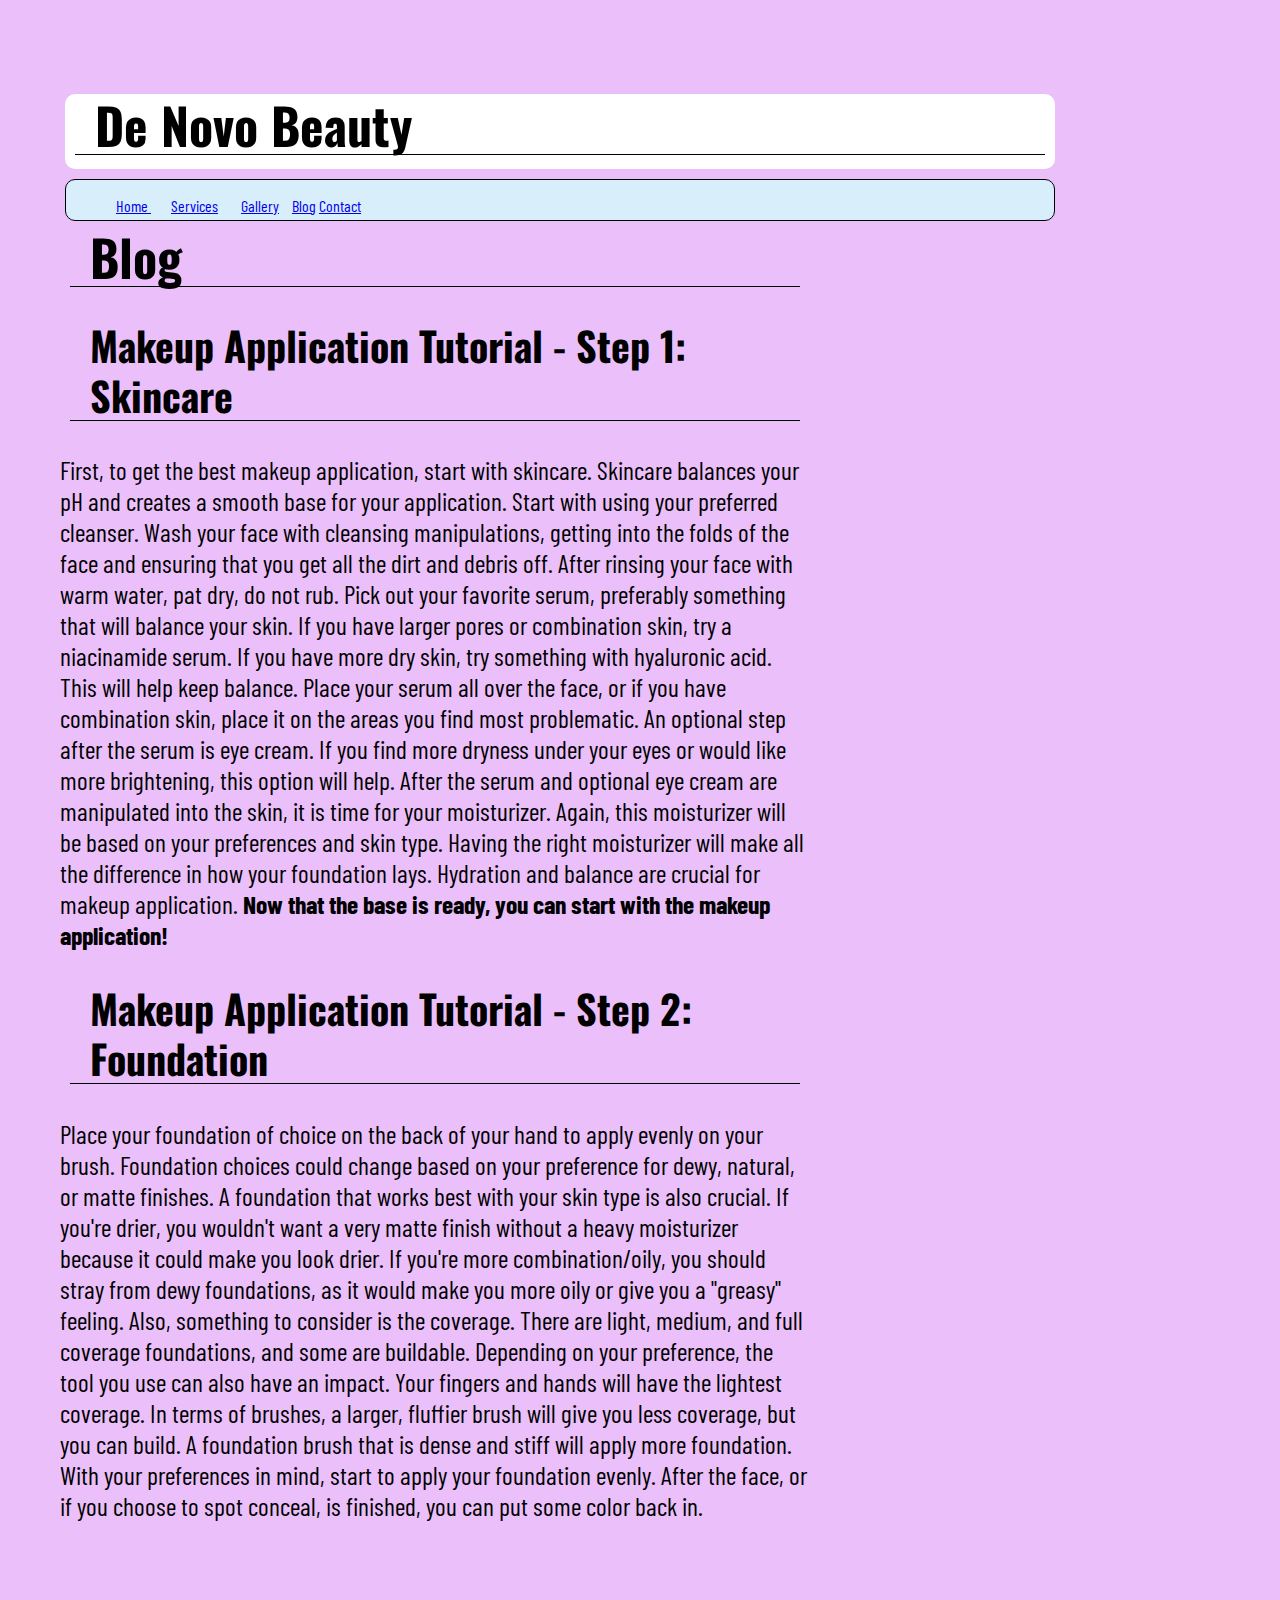
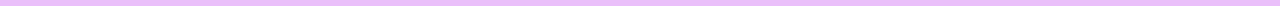
<file: blog.html>
<!doctype html>
<html>
<meta http-equiv="Content-Type" content="text/html; charset=utf-8" />
<title>Blog</title>
<link href="denovobeauty.css" rel="stylesheet" type="text/css">
<link rel="preconnect" href="https://fonts.googleapis.com">
<link rel="preconnect" href="https://fonts.gstatic.com" crossorigin>
<link href="https://fonts.googleapis.com/css2?family=Barlow+Condensed:ital,wght@0,100;0,200;0,300;0,400;0,500;0,600;0,700;0,800;0,900;1,100;1,200;1,300;1,400;1,500;1,600;1,700;1,800;1,900&family=Oswald:wght@200..700&display=swap" rel="stylesheet">
	
<link rel="preconnect" href="https://fonts.googleapis.com">
<link rel="preconnect" href="https://fonts.gstatic.com" crossorigin>
<link href="https://fonts.googleapis.com/css2?family=Barlow+Condensed:ital,wght@0,100;0,200;0,300;0,400;0,500;0,600;0,700;0,800;0,900;1,100;1,200;1,300;1,400;1,500;1,600;1,700;1,800;1,900&display=swap" rel="stylesheet">
<head>
	<meta name="viewport" content="width=device-width, initial-scale=1.0">
	<title> De Novo Beauty - Denver Makeup Artist - Blog</title>
	<meta name="description=" content="De Novo Beauty is on top of all trends in makeup and beauty. From makeup applications, recent trends, and tutorials, we have all the information in one place for easy reading.">
	</head>

<body>
	
<div id="wrapper">
        <div id="headerwrap">
        <div id="header">
			<home> <header> <h1> De Novo Beauty </h1> </header> </home>
			</div>
			</div>
			</div>
        <div id="navigationwrap">
        <div id="navigation">
			
            <p><ul>
			
                <li1><a href="index.html"> Home </a></li1>
                <li1><a href="services.html">Services</a></li1>
                <li1><a href="gallery.html"> Gallery</a></li1>
			 	<lil> <a href= "blog.html">Blog</a></lil>
                <lil> <a href="contact.html"> Contact </a></lil>
				
			</ul> </p>
		</div>
        </div>

<h1> Blog </h1>
	<h2> Makeup Application Tutorial - Step 1: Skincare </h2>
<p style="font-size:2vw;"> 
	First, to get the best makeup application, start with skincare. Skincare balances your pH and creates a smooth base for your application. Start with using your preferred cleanser. Wash your face with cleansing manipulations, getting into the folds of the face and ensuring that you get all the dirt and debris off. After rinsing your face with warm water, pat dry, do not rub. Pick out your favorite serum, preferably something that will balance your skin. If you have larger pores or combination skin, try a niacinamide serum. If you have more dry skin, try something with hyaluronic acid. This will help keep balance. Place your serum all over the face, or if you have combination skin, place it on the areas you find most problematic. An optional step after the serum is eye cream. If you find more dryness under your eyes or would like more brightening, this option will help. After the serum and optional eye cream are manipulated into the skin, it is time for your moisturizer. Again, this moisturizer will be based on your preferences and skin type. Having the right moisturizer will make all the difference in how your foundation lays. Hydration and balance are crucial for makeup application. 
	<strong>Now that the base is ready, you can start with the makeup application!</strong></p>
<h2> Makeup Application Tutorial - Step 2: Foundation </h2>
<p style="font-size:2vw;">
	Place your foundation of choice on the back of your hand to apply evenly on your brush. Foundation choices could change based on your preference for dewy, natural, or matte finishes. A foundation that works best with your skin type is also crucial. If you're drier, you wouldn't want a very matte finish without a heavy moisturizer because it could make you look drier. If you're more combination/oily, you should stray from dewy foundations, as it would make you more oily or give you a "greasy" feeling. Also, something to consider is the coverage. There are light, medium, and full coverage foundations, and some are buildable. Depending on your preference, the tool you use can also have an impact. Your fingers and hands will have the lightest coverage. In terms of brushes, a larger, fluffier brush will give you less coverage, but you can build. A foundation brush that is dense and stiff will apply more foundation. With your preferences in mind, start to apply your foundation evenly. After the face, or if you choose to spot conceal, is finished, you can put some color back in. </p>

</body>
</html>
</file>
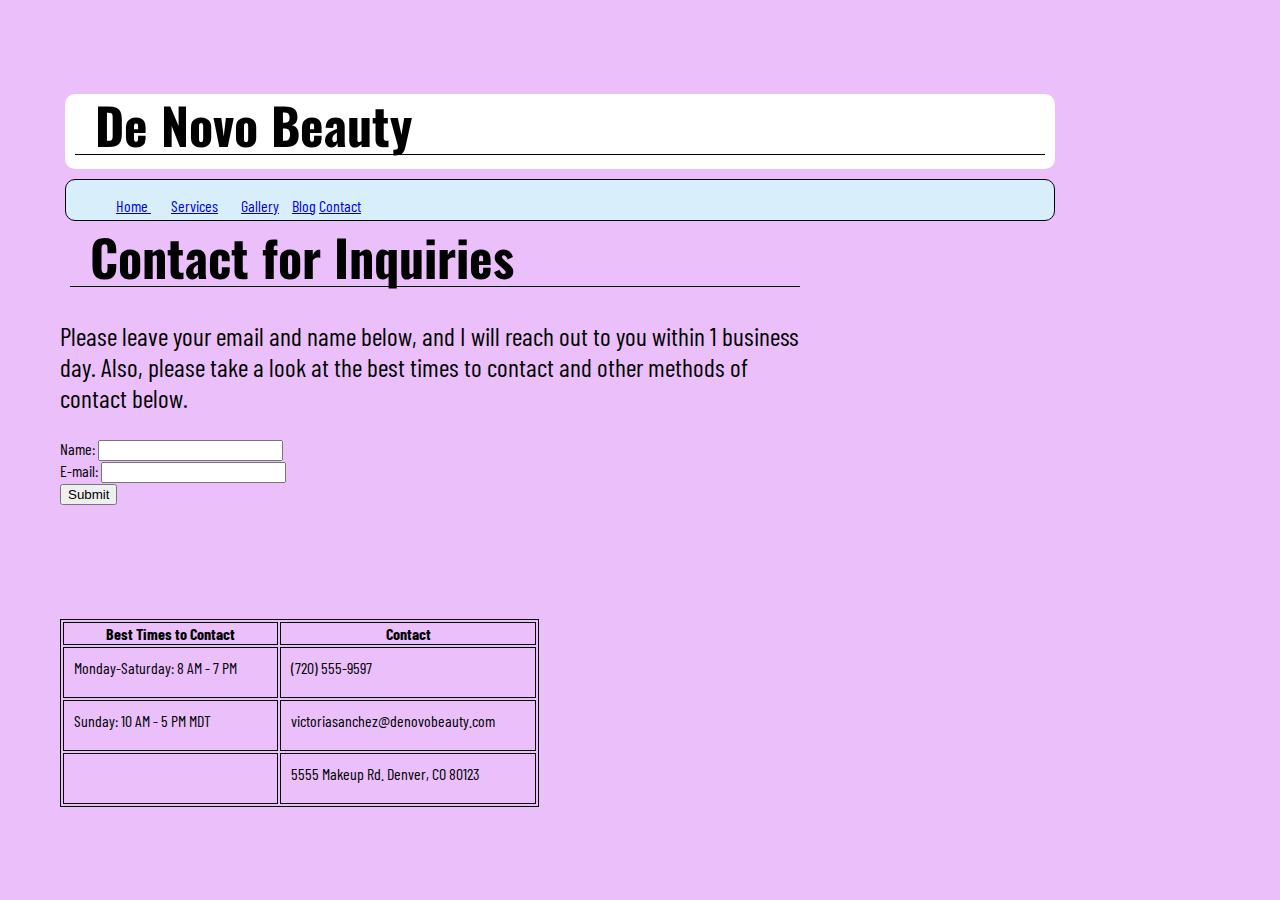
<file: contact.html>
<!doctype html>
<html lang="en">
<meta http-equiv="Content-Type" content="text/html; charset=utf-8" />
<title>Contact</title>
<link href="denovobeauty.css" rel="stylesheet" type="text/css">
<link rel="preconnect" href="https://fonts.googleapis.com">
<link rel="preconnect" href="https://fonts.gstatic.com" crossorigin>
<link href="https://fonts.googleapis.com/css2?family=Barlow+Condensed:ital,wght@0,100;0,200;0,300;0,400;0,500;0,600;0,700;0,800;0,900;1,100;1,200;1,300;1,400;1,500;1,600;1,700;1,800;1,900&family=Oswald:wght@200..700&display=swap" rel="stylesheet">
	
<link rel="preconnect" href="https://fonts.googleapis.com">
<link rel="preconnect" href="https://fonts.gstatic.com" crossorigin>
<link href="https://fonts.googleapis.com/css2?family=Barlow+Condensed:ital,wght@0,100;0,200;0,300;0,400;0,500;0,600;0,700;0,800;0,900;1,100;1,200;1,300;1,400;1,500;1,600;1,700;1,800;1,900&display=swap" rel="stylesheet">
	
<head>
		<meta name="viewport" content="width=device-width, initial-scale=1.0">
		<title> De Novo Beauty - Denver Makeup Artist - Contact</title>
	<meta name="description=" content="Contact De Novo Beauty - Denver Makeup Artist to book your makeup apppointment today. We respond within the same day of inquiry. We look forward to meeting you!">
	</head>
<body>
<div id="wrapper">
        <div id="headerwrap">
        <div id="header">
			<home> <header> <h1> De Novo Beauty </h1> </header> </home>
			</div>
			</div>
			</div>
        <div id="navigationwrap">
        <div id="navigation">
			
            <p><ul>
			
                <li1><a href="index.html"> Home </a></li1>
                <li1><a href="services.html">Services</a></li1>
                <li1><a href="gallery.html"> Gallery</a></li1>
			 	<lil> <a href= "blog.html">Blog</a></lil>
                <lil> <a href="contact.html"> Contact </a></lil>
				
			</ul> </p>
		</div>
        </div>

	<h1> Contact for Inquiries</h1>
	<p style="font-size:2vw;"> Please leave your email and name below, and I will reach out to you within 1 business day. Also, please take a look at the best times to contact and other methods of contact below.</p>
	<form action="welcome.php" method="POST">
Name: <input type="text" name="name"><br>
E-mail: <input type="text" name="email"><br>
<input type="submit">
</form>
	<table>
  <tr>
    <th>Best Times to Contact</th><br>
    <th>Contact</th> 
  </tr>
  <tr>
    <td>Monday-Saturday: 8 AM - 7 PM</td> <br>
    <td>(720) 555-9597</td>
  </tr>
  <tr>
    <td>Sunday: 10 AM - 5 PM MDT</td><br><br>
	  <td>victoriasanchez@denovobeauty.com</td> </tr>
	<tr>
    <td></td><br><br>
    <td>5555 Makeup Rd. Denver, CO 80123</td> 
  </tr>
</table>
</body>
</html>
</file>
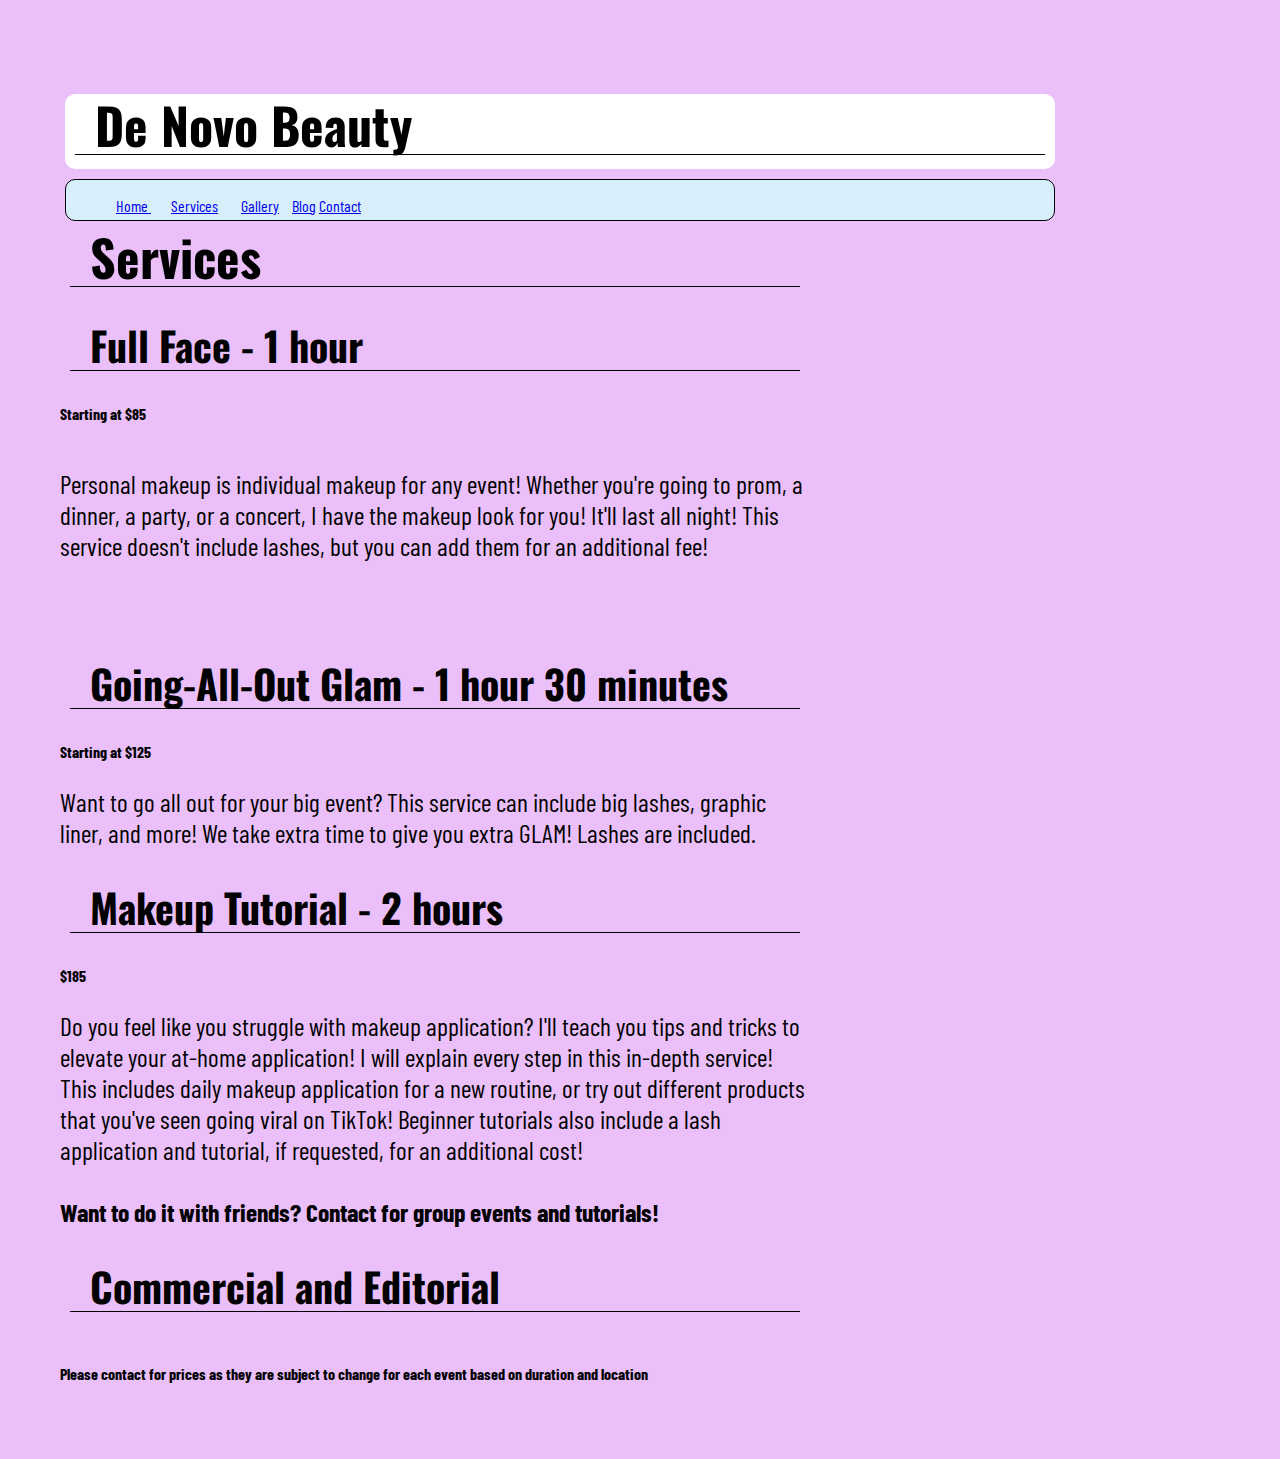
<file: services.html>
<!doctype html>
<html lang="en">
<meta http-equiv="Content-Type" content="text/html; charset=utf-8" />

<title>Services</title>
<link href="denovobeauty.css" rel="stylesheet" type="text/css">
	<link rel="preconnect" href="https://fonts.googleapis.com">
<link rel="preconnect" href="https://fonts.gstatic.com" crossorigin>
<link href="https://fonts.googleapis.com/css2?family=Barlow+Condensed:ital,wght@0,100;0,200;0,300;0,400;0,500;0,600;0,700;0,800;0,900;1,100;1,200;1,300;1,400;1,500;1,600;1,700;1,800;1,900&family=Oswald:wght@200..700&display=swap" rel="stylesheet">
	
<link rel="preconnect" href="https://fonts.googleapis.com">
<link rel="preconnect" href="https://fonts.gstatic.com" crossorigin>
<link href="https://fonts.googleapis.com/css2?family=Barlow+Condensed:ital,wght@0,100;0,200;0,300;0,400;0,500;0,600;0,700;0,800;0,900;1,100;1,200;1,300;1,400;1,500;1,600;1,700;1,800;1,900&display=swap" rel="stylesheet">
<head>
	<meta name="viewport" content="width=device-width, initial-scale=1.0">
	<title> De Novo Beauty - Denver Makeup Artist - Services</title>
	<meta name="description=" content="De Novo Beauty offers makeup services in Denver, Colorado that range from bridal, commercial, and personal events. Take a look at our list of services. ">
	
	
</head>
	<body>
<div id="wrapper">
        <div id="headerwrap">
        <div id="header">
<header> <h1>De Novo Beauty</h1> </header>
			</div>
			</div>
			</div>
        <div id="navigationwrap">
        <div id="navigation">
			
            <p> <ul>
                  <li1><a href="index.html"> Home </a></li1>
                <li1><a href="services.html">Services</a></li1>
                <li1><a href="gallery.html"> Gallery</a></li1>
			 	<lil> <a href= "blog.html">Blog</a></lil>
                <lil> <a href="contact.html"> Contact </a></lil>
				</ul> </p>
		</div>
        </div>

	<h1> Services </h1>
	<h2> Full Face - 1 hour </h2>
<strong> Starting at $85 </strong><br>
<br>
<p style="font-size:2vw;" >Personal makeup is individual makeup for any event! Whether you're going to prom, a dinner, a party, or a concert, I have the makeup look for you! It'll last all night! This service doesn't include lashes, but you can add them for an additional fee! </p>
<br>
<br>
<h2> Going-All-Out Glam - 1 hour 30 minutes</h2>
<strong> Starting at $125 </strong> <br>
<p style="font-size:2vw;"> Want to go all out for your big event? This service can include big lashes, graphic liner, and more! We take extra time to give you extra GLAM! Lashes are included.</p>
<h2> Makeup Tutorial - 2 hours </h2>
<strong> $185 </strong><br>
<p style="font-size:2vw;"> Do you feel like you struggle with makeup application? I'll teach you tips and tricks to elevate your at-home application! I will explain every step in this in-depth service! This includes daily makeup application for a new routine, or try out different products that you've seen going viral on TikTok! Beginner tutorials also include a lash application and tutorial, if requested, for an additional cost!<br>
<br>
<strong> Want to do it with friends? Contact for group events and tutorials!</strong><br>
<h2> Commercial and Editorial </h2><br>
<strong> Please contact for prices as they are subject to change for each event based on duration and location </strong></p>
	
</body>

</html>
</file>
<file: denovobeauty.css>
html { background: #EABFFA}

@media screen and (max-width: 500px) {
        h1 { 
			font-size: 20px; }
        h2 {
			font-size: 10px; }
	
@media (max-width: 500px) {
 body {
    width: 100%;
}
}
}

@media screen and (max-width: 800px) {
        h1 { 
			font-size: 30px; }
        h2 {
			font-size: 20px; }
	
@media (max-width: 800px) {
 body {
    width: 100%;
}
}
}
body { 
    width: 750px;
    margin: 10px;
    padding: 50px;
  font-family: "Barlow Condensed", sans-serif;
  font-weight: 400;
	font-style: normal; }

li1 {
	display: inline;
	padding-bottom: 10px;
	padding-right: 10px;
	padding-top: 1px;
	padding-left: 10px;
}
a:visited { 
	color: #89043D
}
a:hover {
	color: #000000
}

h1 {
  line-height: 60px;
  border-bottom: 1px black solid;
	margin-left: 10px;
	margin-right: 10px;
    padding-left: 20px;
	padding-right: 20px;
  font-family: "Oswald", sans-serif;
  font-optical-sizing: auto;
  font-size: 50px;
  font-style: normal;
}

h2 { 
	line-height: 50px;
	border-bottom: 1px black solid;
	margin-left: 10px;
	margin-right: 10px;
    padding-left: 20px;
	padding-right: 20px;
	font-family: "Oswald", sans-serif;
	  font-optical-sizing: auto;
	  font-size: 40px;
	  font-style: normal;
	
}
h3 {
	line-height: 30px;
	border-bottom: 1px black solid;
	margin-left: 10px;
	margin-right: 10px;
    padding-left: 20px;
	padding-right: 20px;
	font-family: "Oswald", sans-serif;
	  font-optical-sizing: auto;
	  font-weight: 400;
	  font-style: normal;
}

#wrapper {
    margin: 0 auto;
    width: 1000px;
}

#headerwrap {
    width: 1000px;
    float: left;
    margin: 0 auto;
}

#header {
    height: 75px;
    background: #FFFFFF;
    border-radius: 10px;
    margin: 5px;
}

#navigationwrap {
    width: 1000px;
    float: left;
    margin: 0 auto;
}

#navigation {
    height: 40px;
    background: #D9EEFB;
    border-radius: 10px;
    border: 1px solid #000000;
    margin: 5px;
}

#contentwrap {
    width: 850px;
    float: left;
    margin: 0 auto;
}

#content {
    background: #DAD6B9;
    border-radius: 10px;
	border: 1px solid #000000;
	padding: 10px;
    margin: 5px;
}

#leftcolumnwrap {
    width: 150px;
    float: left;
    margin: 0 auto;
}

#leftcolumn {
    background: #A8A8A8;
    border-radius: 10px;
    border: 1px solid #000000;
	padding: 10px;
    margin: 5px;
}

table, th, td {
  border: 1px solid #000000; 
}
td {
  padding-top: 10px;
  padding-bottom: 20px;
  padding-left: 10px;
  padding-right: 40px;

}

.responsive {
  width: 100%;
  max-width: 400px;
  height: auto;
	
}
</file>
